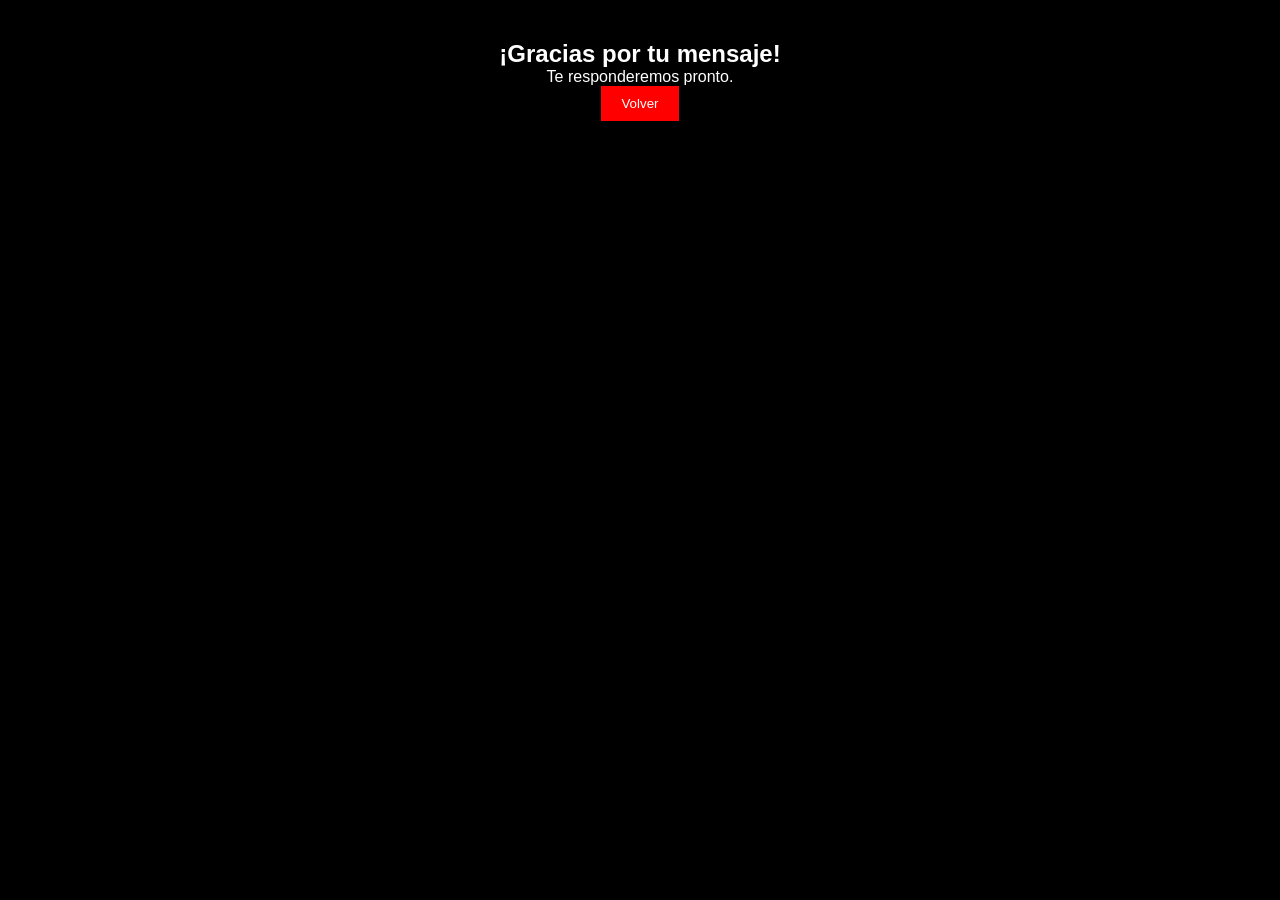
<file: gracias.html>
<!DOCTYPE html>
<html lang="es">
<head>
    <meta charset="UTF-8">
    <title>Gracias</title>
    <link rel="stylesheet" href="styles.css">
</head>
<body>

<section>
    <h1>¡Gracias por tu mensaje!</h1>
    <p>Te responderemos pronto.</p>

    <a href="index.html">
        <button>Volver</button>
    </a>
</section>

</body>
</html>
</file>
<file: styles.css>
/* RESET */
*{
    margin:0;
    padding:0;
    box-sizing:border-box;
}

header{
    font-family:Impact, Haettenschweiler, 'Arial Narrow Bold', sans-serif
}

/* BODY */
body{
    font-family:Arial;
    background:black;
    color:white;
}

/* HEADER */
header{
    background: url("https://encrypted-tbn0.gstatic.com/images?q=tbn:ANd9GcT2FUx19ERc7Q__OG09qzamkfvuQvGrI49eyw&s") center/cover;
    height:300px;
    display:flex;
    flex-direction:column;
    justify-content:center;
    align-items:center;
}

header h1{
    color:rgb(86, 147, 204);
    font-size:50px;
    text-shadow:2px 2px 10px black;
    text-decoration-line: ;
}

/* SECCIONES */
section{
    padding:40px;
    text-align:center;
}

/* JUEGOS */
.contenedor-juegos{
    display:flex;
    flex-wrap:wrap;
    justify-content:center;
    gap:20px;
}

.card{
    background:#111;
    border-radius:10px;
    width:250px;
    padding:15px;
    transition:0.3s;
}

.card:hover{
    transform:scale(1.05);
}

.card img{
    width:100%;
    border-radius:10px;
}

/* VIDEOS */
.contenedor-videos{
    display:flex;
    flex-wrap:wrap;
    justify-content:center;
    gap:20px;
}

video, iframe{
    width:300px;
    height:200px;
    border-radius:10px;
}

/* FORMULARIO */
.formulario form{
    display:flex;
    flex-direction:column;
    align-items:center;
    gap:15px;
}

input, textarea{
    width:250px;
    padding:10px;
    border-radius:5px;
    border:none;
}

button{
    padding:10px 20px;
    background:red;
    border:none;
    color:white;
    cursor:pointer;
}

/* RESPONSIVE */
@media(max-width:600px){
    .contenedor-juegos,
    .contenedor-videos{
        flex-direction:column;
        align-items:center;
    }
}
</file>
